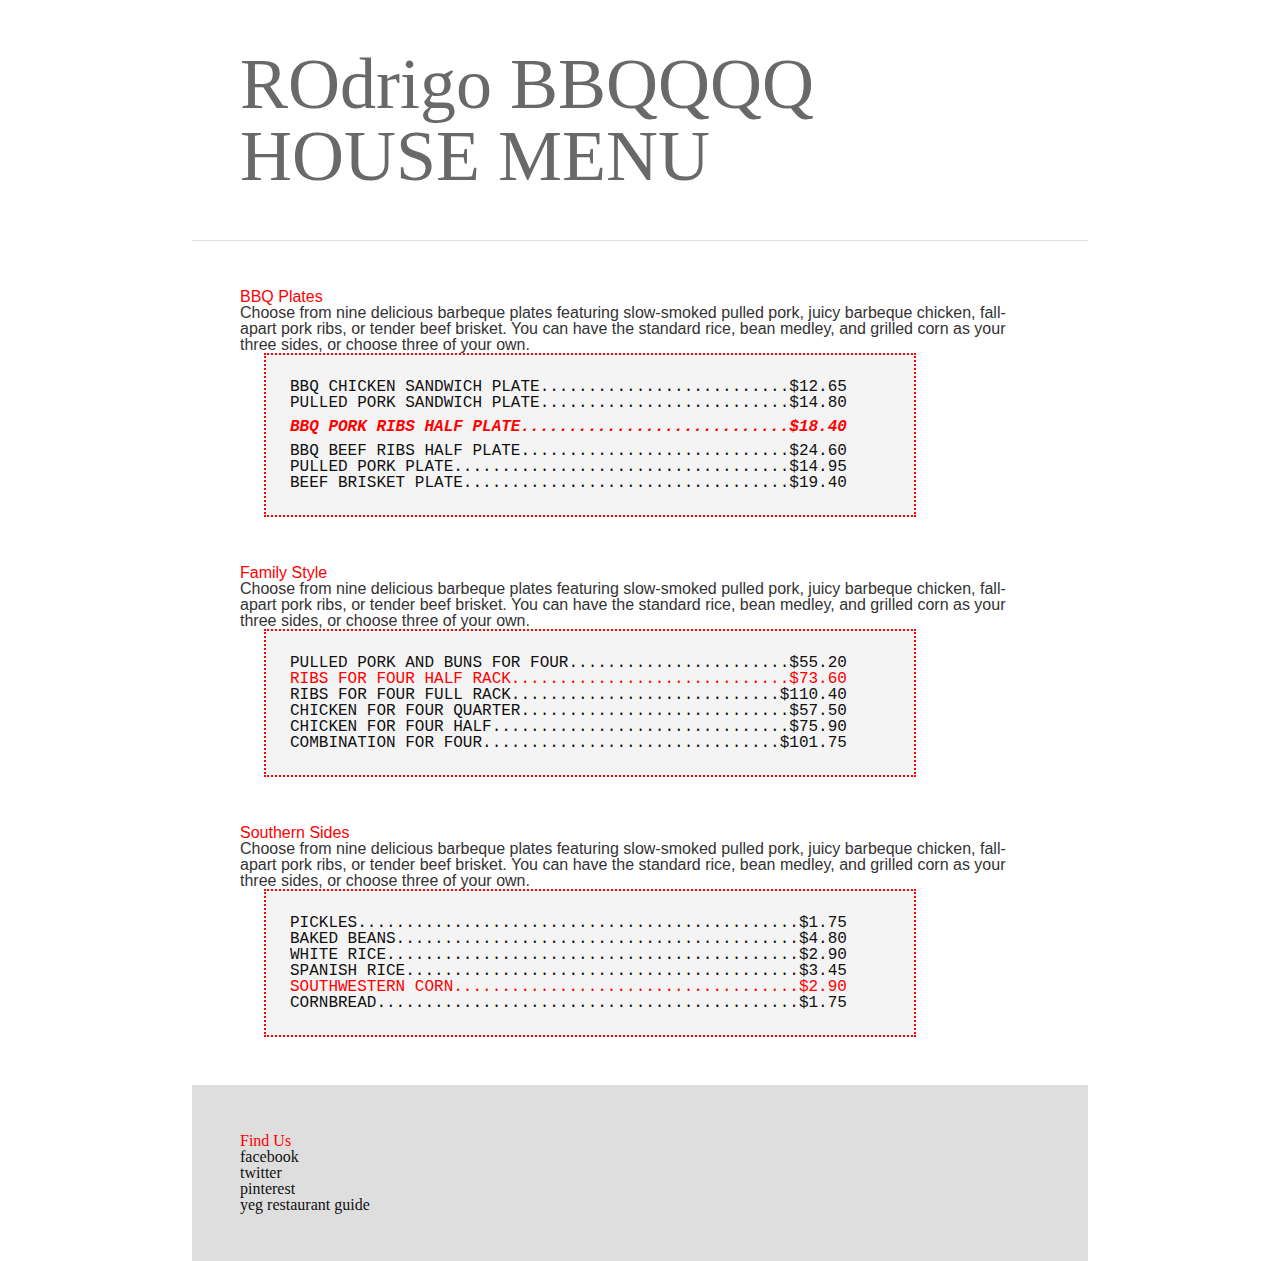
<file: index.html>
<!doctype html>
<html lang="en-us">

<head>
    <meta charset="UTF-8" />
    <title>CSS Selectors Lab</title>
    <link rel="stylesheet" type="text/css" href="css/reset.css">
    <!-- Added reset stylesheet to try to get proper layout in safari. Safari keeps showing some li element show in 2 lines. it looks properly in firefox and chrome however. Any idea why even using the reset stylesheet in wont render properly in safari? -->
    <link rel="stylesheet" type="text/css" href="css/styles.css">
</head>

<body>
    <header>
        <h1>ROdrigo BBQQQQ HOUSE MENU</h1>
    </header>
    <main>
        <section>
            <h2>BBQ Plates</h2>
            <p>Choose from nine delicious barbeque plates featuring slow-smoked pulled pork, juicy barbeque chicken, fall-apart pork ribs, or tender beef brisket. You can have the standard rice, bean medley, and grilled corn as your three sides, or choose three of your own.</p>
            <ul class="menu-items">
                <li>BBQ CHICKEN SANDWICH PLATE..........................$12.65</li>
                <li>PULLED PORK SANDWICH PLATE..........................$14.80</li>
                <li class="daily-special special">BBQ PORK RIBS HALF PLATE............................$18.40</li>
                <li>BBQ BEEF RIBS HALF PLATE............................$24.60</li>
                <li>PULLED PORK PLATE...................................$14.95</li>
                <li>BEEF BRISKET PLATE..................................$19.40</li>
            </ul>
        </section>
        <section>
            <h2>Family Style</h2>
            <p>Choose from nine delicious barbeque plates featuring slow-smoked pulled pork, juicy barbeque chicken, fall-apart pork ribs, or tender beef brisket. You can have the standard rice, bean medley, and grilled corn as your three sides, or choose three of your own.</p>
            <ul class="menu-items">
                <li>PULLED PORK AND BUNS FOR FOUR.......................$55.20</li>
                <li class="special">RIBS FOR FOUR HALF RACK.............................$73.60</li>
                <li>RIBS FOR FOUR FULL RACK............................$110.40</li>
                <li>CHICKEN FOR FOUR QUARTER............................$57.50</li>
                <li>CHICKEN FOR FOUR HALF...............................$75.90</li>
                <li>COMBINATION FOR FOUR...............................$101.75</li>
            </ul>
        </section>
        <section>
            <h2>Southern Sides</h2>
            <p>Choose from nine delicious barbeque plates featuring slow-smoked pulled pork, juicy barbeque chicken, fall-apart pork ribs, or tender beef brisket. You can have the standard rice, bean medley, and grilled corn as your three sides, or choose three of your own.</p>
            <ul class="menu-items">
                <li>PICKLES..............................................$1.75</li>
                <li>BAKED BEANS..........................................$4.80</li>
                <li>WHITE RICE...........................................$2.90</li>
                <li>SPANISH RICE.........................................$3.45</li>
                <li class="special">SOUTHWESTERN CORN....................................$2.90</li>
                <li>CORNBREAD............................................$1.75</li>
            </ul>
        </section>
    </main>
    <footer>
        <h2>Find Us</h2>
        <ul>
            <li>facebook</li>
            <li>twitter</li>
            <li>pinterest</li>
            <li>yeg restaurant guide</li>
        </ul>
    </footer>
</body>

</html>
</file>
<file: css/styles.css>
body,
h1,
h2,
p {
	margin: 0;
	padding: 0;
}

body {
	font-family: Verdana;
	color: #111111;
	/*Added to keep manu centered and line break from header as well as the backgroun color in
	footer don't grow as wide as the browser width*/
	width: 896px; 
	/* section 800px + 48px margin left + 48px margin right = 896 */
	margin: 0px auto;
}

header {
	padding: 48px;
	color: #696969;
	border-bottom: 1px solid #dedede;
}


h1 {
	 font-size: 72px;
}

h2 {
	color:#ff0000;
}

main p {
	color: #333333;
}


section {
	font-family: Arial;
	width: 800px;
	margin: 48px;
}
  

footer {
	padding: 48px;
	background-color: #dedede;
}



.menu-items {
	font-family: courier;
	list-style-type: none;
	width: 600px;
	padding: 24px;
	border: 2px dotted red;
	background-color: #f4f4f4;
	margin-left: 24px;
}

.daily-special {
	font-style: italic;
	font-weight: bold;
	padding-top: 8px;
	padding-bottom: 8px;
}

.special {
	color: red;
}
</file>
